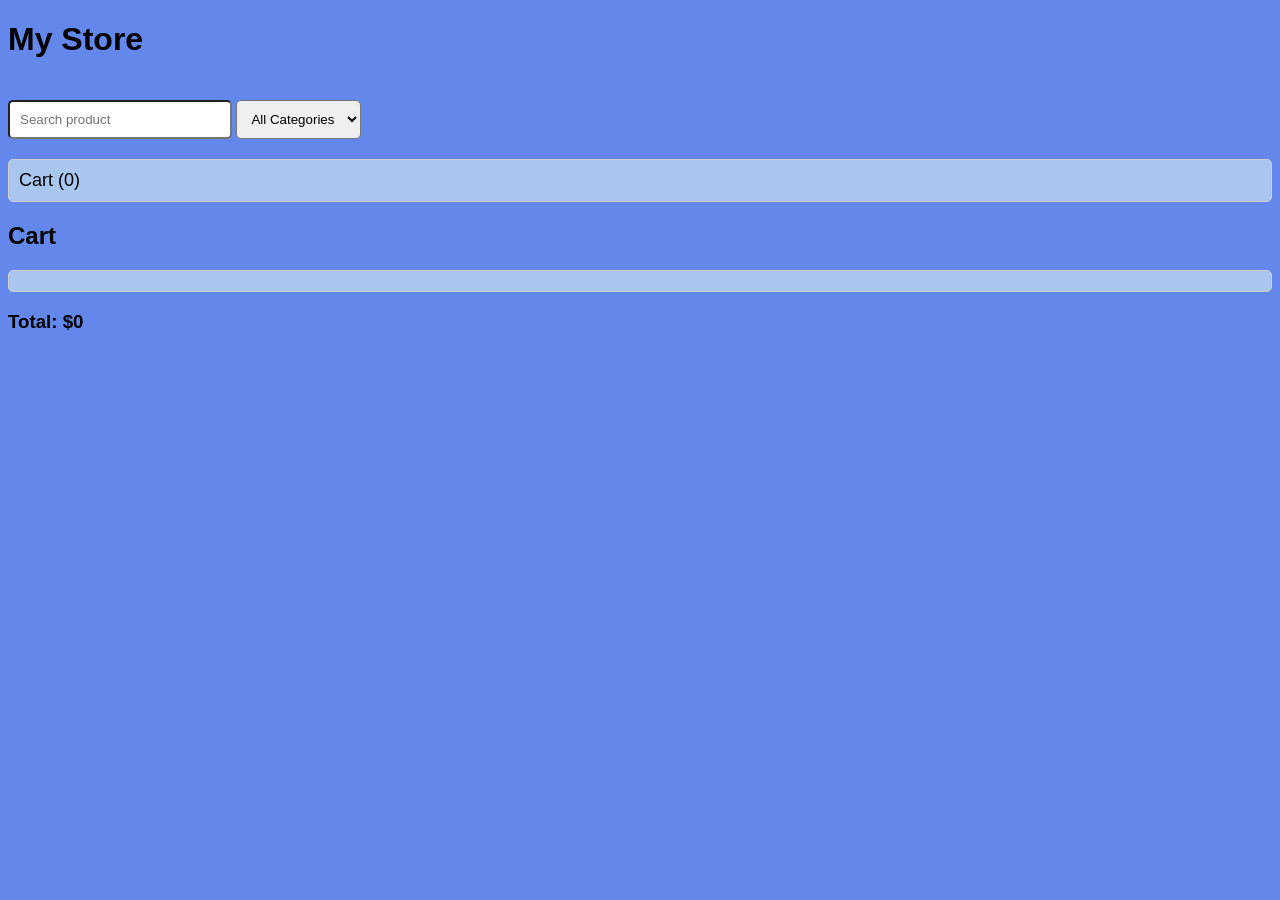
<file: index.html>
<!doctype html>
<html lang="en">
  <head>
    <meta charset="UTF-8" />
    <meta name="viewport" content="width=device-width, initial-scale=1.0" />
    <link rel="stylesheet" href="css/style.css" />

    <title>mini store</title>
  </head>
  <body>
    <header>
      <h1>My Store</h1>

      <input type="text" id="search" placeholder="Search product" />
      <select id="category">
        <option value="all">All Categories</option>
        <option value="cosmetics">Cosmetics</option>
        <option value="laptops">Laptops</option>
        <option value="fragrances">Fragrances</option>
        <option value="skincare">Skincare</option>
        <option value="groceries">Groceries</option>
      </select>
      <div id="cart-count">Cart (0)</div>
    </header>

    <section>
      <h2>Cart</h2>

      <div id="cart-items"></div>

      <h3 id="cart-total">Total: $0</h3>
    </section>

    <section id="products"></section>

    <script type="module" src="js/app.js"></script>
  </body>
</html>
</file>
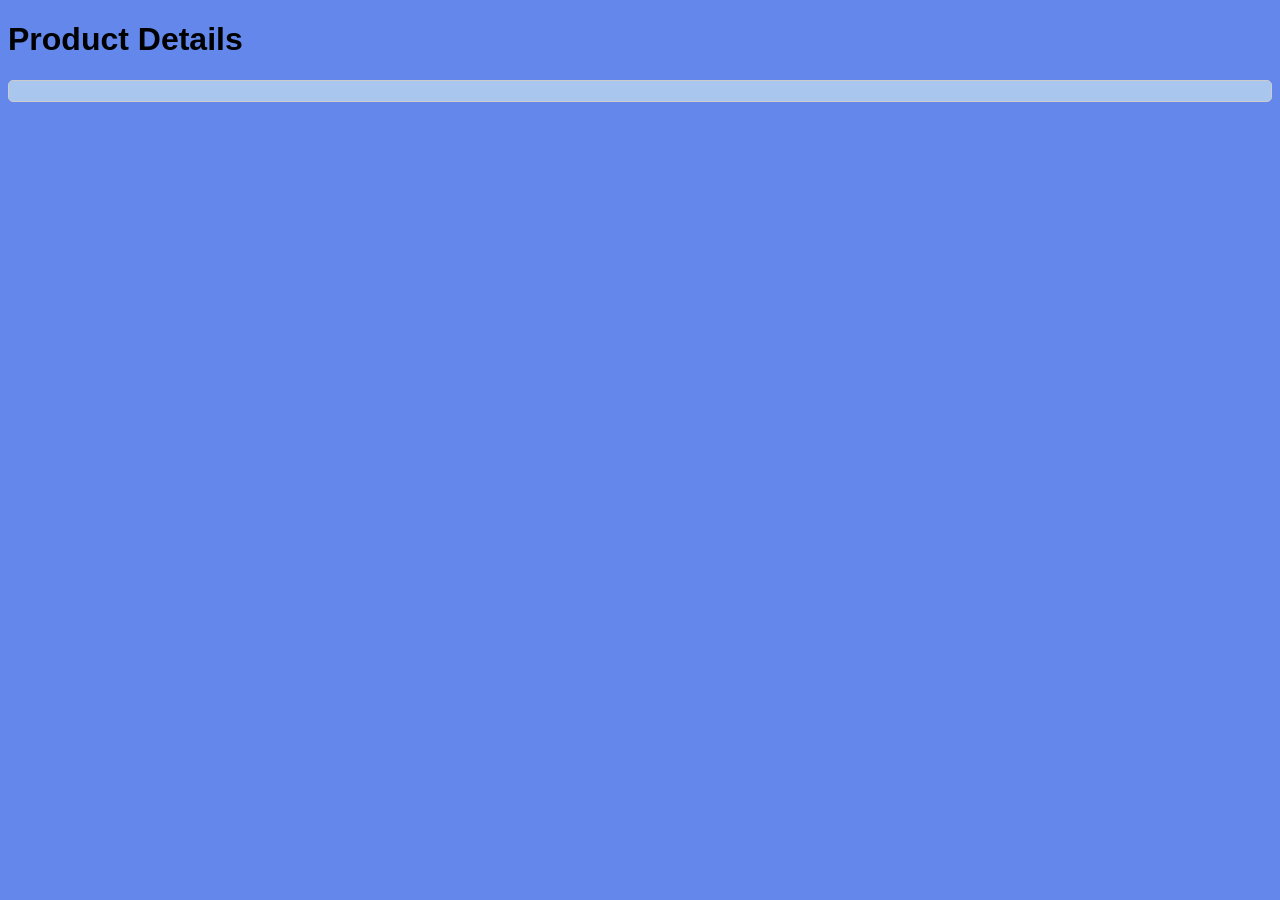
<file: product.html>
<!DOCTYPE html>
<html lang="en">
<head>
  <meta charset="UTF-8">
  <meta name="viewport" content="width=device-width, initial-scale=1.0">
  <title>Product Details</title>
  <link rel="stylesheet" href="css/style.css">
</head>
<body>
  <h1>Product Details</h1>

<div id="product-details"></div>

<script type="module" src="js/product.js"></script>
</body>
</html>
</file>
<file: css/style.css>
body{
  font-family: Arial;
  background-color: rgb(99, 135, 235);
 }
 
 #products{
  display: grid;
  grid-template-columns: repeat(6,1fr);
  gap: 10px;
  margin-top: 20px;
 }
 
 .card{
  border:1px solid #ccc;
  padding:10px;
  text-align:center;
 }

input[type="text"]{
  padding:10px;
  width:200px;
  margin-top:20px;
  border-radius: 5px;
 }

 select{
  margin-top:10px;
  padding: 10px;
  border-radius: 5px;
 }

 div{
  margin-top:20px;
  border:1px solid #ccc;
  padding:10px;
  font-size: large;
  background-color: rgb(169, 199, 238);
  border-radius: 5px;
 }
.card:hover {
  box-shadow: 0 4px 12px rgba(0,0,0,0.15);
  background-color: #f5f7fa;
  border-color: #6699cc;
  cursor: pointer;
}
</file>
